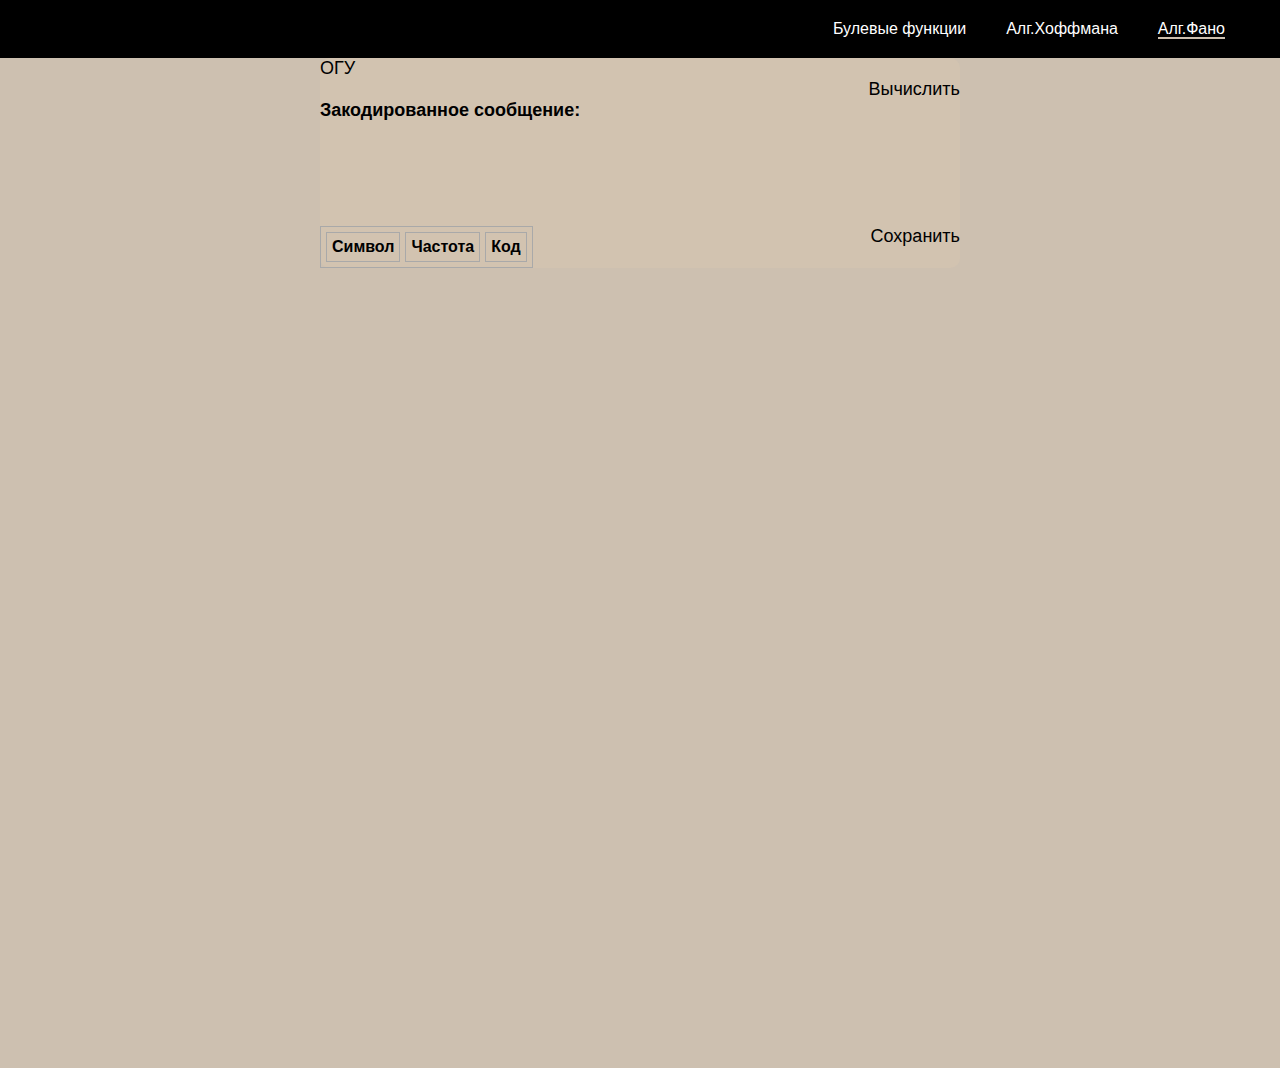
<file: fano/fano.html>
<html><head><title>Алгоритм Шеннона-Фано</title>
    <link rel="stylesheet" href="./fano.css">  
    <script src="jQuery.js"></script>
</head>
<body>
    <nav class="nav "> 
        <div class="container-nav">
            <div class="nav-row">
  
                <ul class="nav-list">
                    <li class="nav-list__item"><a href="../bool/index.html" class="nav-list__link ">Булевые функции</a></li>
                    <li class="nav-list__item"><a href="../huffman/huffman.html" class="nav-list__link">Алг.Хоффмана</a></li> 
                    <li class="nav-list__item"><a href="./fano/fano.html" class="nav-list__link nav-list__link--active">Алг.Фано</a> </li>
                </ul>
            </div>
         
    </nav>
    <div id="bigDiv">
        <div id="Div">
            <input type="text" id="textBox" size="50" placeholder="Введите сообщение" value="ОГУ"><br>
            <input type="button" onclick="Calculate()" value="Вычислить"><br>
            <span>Закодированное сообщение:</span><br>
            <textarea id="textArea" readonly="" re="" cols="52" rows="5"></textarea>
            <input type="button" onclick="Save()" disabled id="buttonSave" value="Сохранить"><br>
            <div id="tableDiv">
                <table id="tableInfo">
                        <tbody><tr>
                            <th>Символ</th>
                            <th>Частота</th>
                            <th>Код</th>
                        </tr>
                </tbody></table>
            </div>
            
        </div>
           
        <canvas id="canvasTree" width="1400px" height="800px"></canvas>                
        <canvas id="canvasSave" style="display: none;"></canvas>                
    </div>
    
    <script src="./fano.js"></script>
    <!-- vfvf vskf hfve -->
</body></html>
</file>
<file: fano/fano.css>
@import url(/reset.css);
*{
    
    font-family: Arial, Helvetica, sans-serif;
}
html, body {
    /* display: flex;
    justify-content: center;
    align-items: center; */
    font-weight: 600;
    font-size: 18px;
    height: 100%;
    width: 100%;
    background-color: #cdc0b0;
    position: absolute;
    color: #000000;
}

.nav {
    padding: 20px 0;

    background-color: black;
    color: white;
 
    letter-spacing: normal;
}

.nav-row {
    display: flex;
    justify-content: flex-end;
    align-items: center;
    column-gap: 30px;
    row-gap: 20px;
    flex-wrap: wrap;
}


.nav-list {
    display: flex;
    flex-wrap: wrap;
    align-items: center;
    column-gap: 40px;

    font-size: 16px;
    font-weight: 500;
    font-family: 'Poppins', sans-serif;
}

.nav-list__link {
    color:white;

    transition: opacity 0.2s ease-in;
}

.nav-list__link:hover {
    opacity: 0.8;
}

.nav-list__link--active {
    position: relative;
}

.nav-list__link--active::before {
    content: "";
    position: absolute;
    display: block;
    left: 0;
    top: 100%;
    height: 2px;
    width: 100%;

    background-color: #cdc0b0;
}
.container-nav {
    padding: 0 15px;
    margin: 0 auto;
    max-width: 1200px ;
}
input[type=button]{
    float: right;
    cursor: pointer;
}
#bigDiv{
    display: flex;
    flex-wrap: wrap;
}
#Div{
    width: 50%;
    margin: 0 auto; 
    /* border: 1px solid #A9A9A9; */
    background-color: #d2c3b0;
    border-radius: 10px;
}
table{
    border-spacing: 5px;
    border: 1px solid #A9A9A9;
    overflow: scroll;
}
th{
    border: 1px solid #A9A9A9;
    padding: 5px;
}
td{
    border: 1px solid #A9A9A9;
    padding: 2px;
}
canvas{
    margin: 0 auto;
    /* border: 1px solid #A9A9A9; */
}
#tableDiv{
    height: 50%;
    width: min-content;
    overflow-y: scroll;
}
textarea {
    resize: none;
}
.tree-graph{
    width: 50%;
    /* padding: 100px; */
}

#canvasTree{
    display: flex;
    /* border: 5px solid red; */
}
</file>
